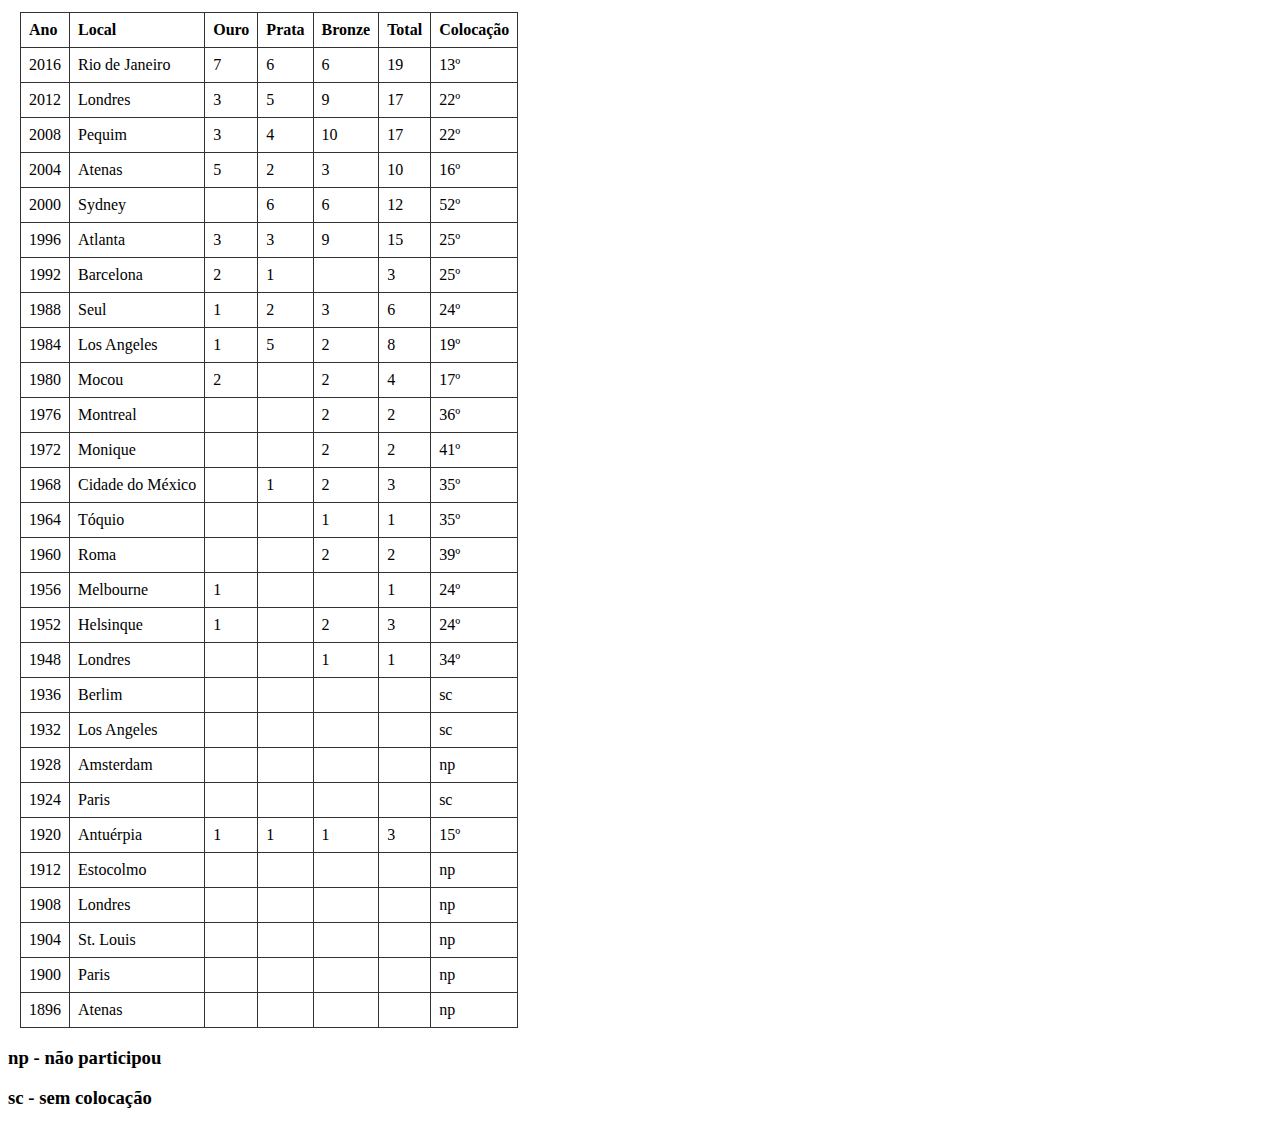
<file: Classificação.html>
<!DOCTYPE html>
<html lang="en">
<head>
    <meta charset="UTF-8">
    <meta http-equiv="X-UA-Compatible" content="IE=edge">
    <meta name="viewport" content="width=device-width, initial-scale=1.0">
    <title>Document</title>
    <style>
table {
    table-layout: fixed;
    border-collapse: collapse;
    margin: 12px;
}

td, th {
    border: 1px solid #333;
    padding: 0.5rem;
    text-align: left;
}
    </style>
</head>
<body>
    
    <table>
        <tr>
          <th>Ano</th>
          <th>Local</th>
          <th>Ouro</th>
          <th>Prata</th>
          <th>Bronze</th>
          <th>Total</th>
          <th>Colocação</th>
          
        </tr>
        <tr>
          <td>2016</td>
          <td>Rio de Janeiro</td>
          <td>7</td>
          <td>6</td>
          <td>6</td>
          <td>19</td>
          <td>13º</td>
        </tr>
        <tr>
            <td>2012</td>
            <td>Londres</td>
            <td>3</td>
            <td>5</td>
            <td>9</td>
            <td>17</td>
            <td>22º</td>
        
        <tr>
            <td>2008</td>
            <td>Pequim</td>
            <td>3</td>
            <td>4</td>
            <td>10</td>
            <td>17</td>
            <td>22º</td>
        </tr>
        <tr>
            <td>2004</td>
            <td>Atenas</td>
            <td>5</td>
            <td>2</td>
            <td>3</td>
            <td>10</td>
            <td>16º</td>
        </tr>
        <tr>
            <td>2000</td>
            <td>Sydney</td>
            <td></td>
            <td>6</td>
            <td>6</td>
            <td>12</td>
            <td>52º</td>
        </tr>
        <tr>
            <td>1996</td>
            <td>Atlanta</td>
            <td>3</td>
            <td>3</td>
            <td>9</td>
            <td>15</td>
            <td>25º</td>
        </tr>
    </tr>
    <tr>
        <td>1992</td>
        <td>Barcelona</td>
        <td>2</td>
        <td>1</td>
        <td></td>
        <td>3</td>
        <td>25º</td>
    </tr>
</tr>
<tr>
    <td>1988</td>
    <td>Seul</td>
    <td>1</td>
    <td>2</td>
    <td>3</td>
    <td>6</td>
    <td>24º</td>
</tr>
</tr>
<tr>
    <td>1984</td>
    <td>Los Angeles</td>
    <td>1</td>
    <td>5</td>
    <td>2</td>
    <td>8</td>
    <td>19º</td>
</tr>
</tr>
<tr>
    <td>1980</td>
    <td>Mocou</td>
    <td>2</td>
    <td></td>
    <td>2</td>
    <td>4</td>
    <td>17º</td>
</tr>
</tr>
</tr>
<tr>
    <td>1976</td>
    <td>Montreal</td>
    <td></td>
    <td></td>
    <td>2</td>
    <td>2</td>
    <td>36º</td>
</tr>
</tr>
<tr>
    <td>1972</td>
    <td>Monique</td>
    <td></td>
    <td></td>
    <td>2</td>
    <td>2</td>
    <td>41º</td>
</tr>

</tr>
<tr>
    <td>1968</td>
    <td>Cidade do México</td>
    <td></td>
    <td>1</td>
    <td>2</td>
    <td>3</td>
    <td>35º</td>
</tr>

<tr>
    <td>1964</td>
    <td>Tóquio</td>
    <td></td>
    <td></td>
    <td>1</td>
    <td>1</td>
    <td>35º</td>
</tr>
</tr>

<tr>
    <td>1960</td>
    <td>Roma</td>
    <td></td>
    <td></td>
    <td>2</td>
    <td>2</td>
    <td>39º</td>
</tr>
</tr>

<tr>
    <td>1956</td>
    <td>Melbourne</td>
    <td>1</td>
    <td></td>
    <td></td>
    <td>1</td>
    <td>24º</td>
</tr>
</tr>

<tr>
    <td>1952</td>
    <td>Helsinque</td>
    <td>1</td>
    <td></td>
    <td>2</td>
    <td>3</td>
    <td>24º</td>
</tr>
</tr>

<tr>
    <td>1948</td>
    <td>Londres</td>
    <td></td>
    <td></td>
    <td>1</td>
    <td>1</td>
    <td>34º</td>
</tr>
</tr>

<tr>
    <td>1936</td>
    <td>Berlim</td>
    <td></td>
    <td></td>
    <td></td>
    <td></td>
    <td>sc </td>
</tr>
</tr>

<tr>
    <td>1932</td>
    <td>Los Angeles</td>
    <td></td>
    <td></td>
    <td></td>
    <td></td>
    <td>sc</td>
</tr>
</tr>

<tr>
    <td>1928</td>
    <td>Amsterdam</td>
    <td></td>
    <td></td>
    <td></td>
    <td></td>
    <td>np</td>
</tr>
</tr>

<tr>
    <td>1924</td>
    <td>Paris</td>
    <td></td>
    <td></td>
    <td></td>
    <td></td>
    <td>sc</td>
</tr>
</tr>

<tr>
    <td>1920 </td>
    <td>Antuérpia</td>
    <td>1</td>
    <td>1</td>
    <td>1</td>
    <td>3</td>
    <td>15º</td>
</tr>
</tr>

<tr>
    <td>1912</td>
    <td>Estocolmo</td>
    <td></td>
    <td></td>
    <td></td>
    <td></td>
    <td>np</td>
</tr>
</tr>

<tr>
    <td>1908</td>
    <td>Londres</td>
    <td></td>
    <td></td>
    <td></td>
    <td></td>
    <td>np</td>
</tr>
</tr>

<tr>
    <td>1904</td>
    <td>St. Louis</td>
    <td></td>
    <td></td>
    <td></td>
    <td></td>
    <td>np</td>
</tr>
</tr>

<tr>
    <td>1900</td>
    <td>Paris</td>
    <td></td>
    <td></td>
    <td></td>
    <td></td>
    <td>np</td>
</tr>
</tr>

<tr>
    <td>1896</td>
    <td>Atenas</td>
    <td></td>
    <td></td>
    <td></td>
    <td></td>
    <td>np</td>
</tr>
</tr>

      </table>
<h3>np - não participou</h3>
<h3>sc - sem colocação</h3>
 
</body>
</html>
</file>
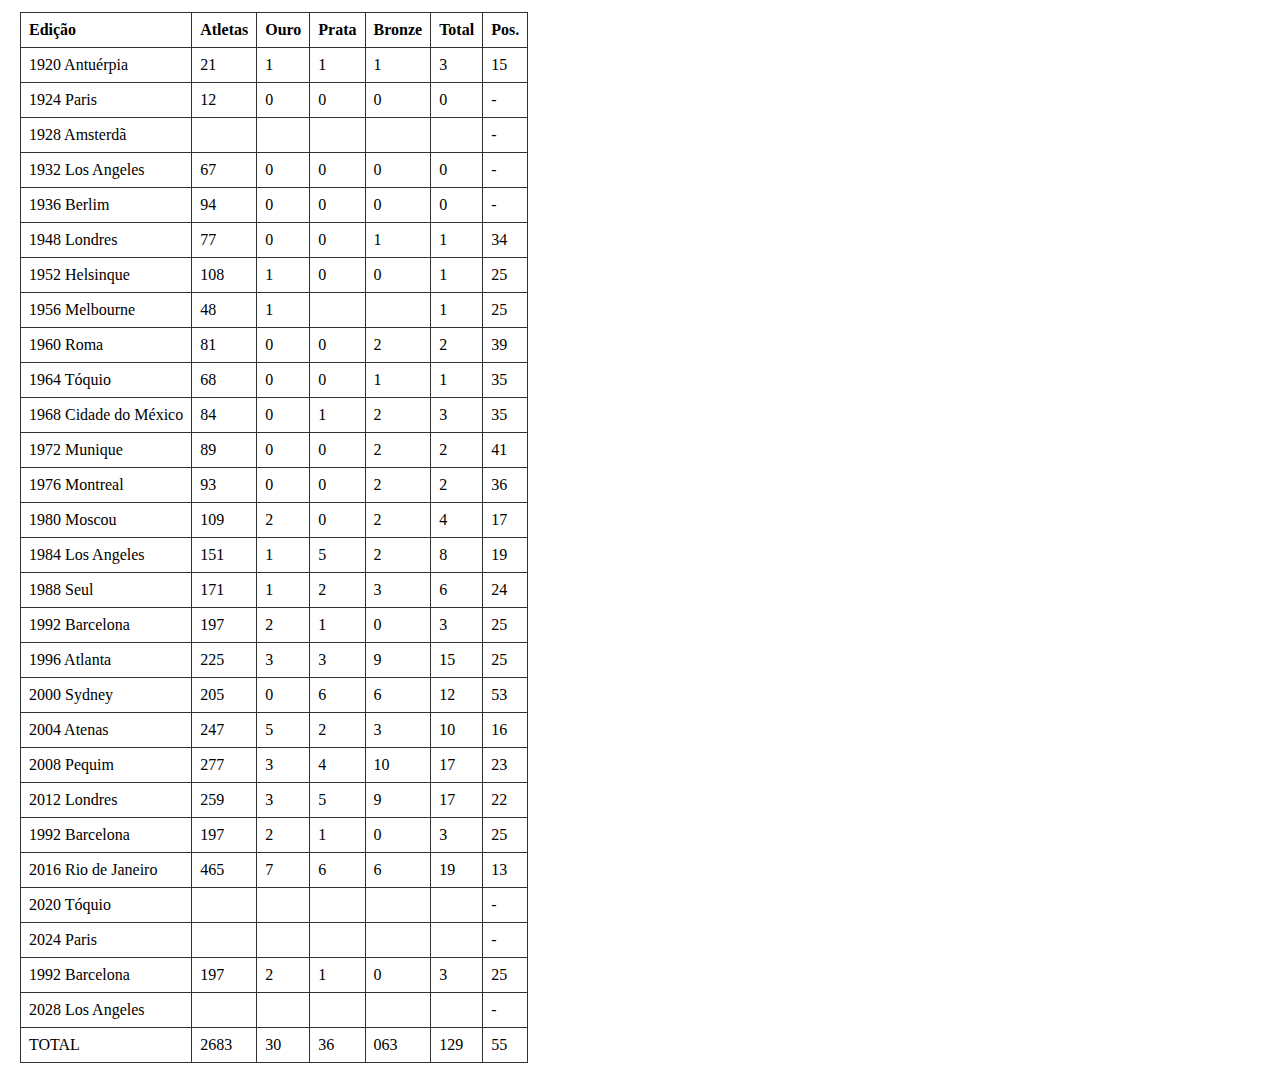
<file: Jogos de verão.html>
<!DOCTYPE html>
<html lang="en">
<head>
    <meta charset="UTF-8">
    <meta http-equiv="X-UA-Compatible" content="IE=edge">
    <meta name="viewport" content="width=device-width, initial-scale=1.0">
    <title>Document</title>
    <style>
table {
    table-layout: fixed;
    border-collapse: collapse;
    margin: 12px;
}
  
td, th {
    border: 1px solid #333;
    padding: 0.5rem;
    text-align: left;
}
    </style>
</head>
<body>
    
    <table>
        <tr>
          <th>Edição</th>
          <th>Atletas</th>
          <th>Ouro</th>
          <th>Prata</th>
          <th>Bronze</th>
          <th>Total</th>
          <th>Pos.</th>
          
        </tr>
        
        <tr>
            <td>1920 Antuérpia </td>
            <td>21</td>
            <td>1</td>
            <td>1</td>
            <td>1</td>
            <td>3</td>
            <td>15</td>

          </tr>
<tr>
            <td>1924 Paris</td>
            <td>12</td>
            <td>0</td>
            <td>0</td>
            <td>0</td>
            <td>0</td>
            <td>-</td>
            
          </tr>
          <tr>
            <td>1928 Amsterdã</td>
            <td></td>
            <td></td>
            <td></td>
            <td></td>
            <td></td>
            <td>-</td>
            
          </tr>
          <tr>
            <td>1932 Los Angeles</td>
            <td>67</td>
            <td>0</td>
            <td>0</td>
            <td>0</td>
            <td>0</td>
            <td>-</td>
            
          </tr>
          <tr>
            <td>1936 Berlim</td>
            <td>94</td>
            <td>0</td>
            <td>0</td>
            <td>0</td>
            <td>0</td>
            <td>-</td>
            
          </tr>
          <tr>
            <td>1948 Londres</td>
            <td>77</td>
            <td>0</td>
            <td>0</td>
            <td>1</td>
            <td>1</td>
            <td>34</td>
            
          </tr>
          <tr>
            <td>1952 Helsinque</td>
            <td>108</td>
            <td>1</td>
            <td>0</td>
            <td>0</td>
            <td>1</td>
            <td>25</td>
        
          </tr>
          <tr>
            <td>1956 Melbourne</td>
            <td>48</td>
            <td>1</td>
            <td></td>
            <td></td>
            <td>1</td>
            <td>25</td>
            
          </tr>
        </tr>
        <tr>
          <td>1960 Roma</td>
          <td>81</td>
          <td>0</td>
          <td>0</td>
          <td>2</td>
          <td>2</td>
          <td>39</td>
          
        </tr>
        <tr> 
          <tr>
            <td>1964 Tóquio</td>
            <td>68</td>
            <td>0</td>
            <td>0</td>
            <td>1</td>
            <td>1</td>
            <td>35</td>
            
          </tr>
        </tr>
        <tr>
          <td>1968 Cidade do México</td>
          <td>84</td>
          <td>0</td>
          <td>1</td>
          <td>2</td>
          <td>3</td>
          <td>35</td>
        </tr>
        <tr>
          <td>1972 Munique</td>
          <td>89</td>
          <td>0</td>
          <td>0</td>
          <td>2</td>
          <td>2</td>
          <td>41</td>
        </tr>
        <tr>
          <td>1976 Montreal</td>
          <td>93</td>
          <td>0</td>
          <td>0</td>
          <td>2</td>
          <td>2</td>
          <td>36</td>
        </tr>
        <tr>
          <td>1980 Moscou</td>
          <td>109</td>
          <td>2</td>
          <td>0</td>
          <td>2</td>
          <td>4</td>
          <td>17</td>
        </tr>
        <tr>
          <td>1984 Los Angeles</td>
          <td>151</td>
          <td>1</td>
          <td>5</td>
          <td>2</td>
          <td>8</td>
          <td>19</td>
        </tr>
        <tr>
          <td>1988 Seul</td>
          <td>171</td>
          <td>1</td>
          <td>2</td>
          <td>3</td>
          <td>6</td>
          <td>24</td>
        </tr>
        <tr>
          <td>1992 Barcelona</td>
          <td>197</td>
          <td>2</td>
          <td>1</td>
          <td>0</td>
          <td>3</td>
          <td>25</td>
        </tr>
        <tr>
          <td>1996 Atlanta</td>
          <td>225</td>
          <td>3</td>
          <td>3</td>
          <td>9</td>
          <td>15</td>
          <td>25</td>
        </tr>
        <tr>
          <td>2000 Sydney</td>
          <td>205</td>
          <td>0</td>
          <td>6</td>
          <td>6</td>
          <td>12</td>
          <td>53</td>
          
          <tr>
            <td>2004 Atenas</td>
            <td>247</td>
            <td>5</td>
            <td>2</td>
            <td>3</td>
            <td>10</td>
            <td>16</td>
          </tr>
          <tr>
            <tr>
                <td>2008 Pequim</td>
                <td>277</td>
                <td>3</td>
                <td>4</td>
                <td>10</td>
                <td>17</td>
                <td>23</td>
              </tr>
              <tr>
                <tr>
                    <td>2012 Londres</td>
                    <td>259</td>
                    <td>3</td>
                    <td>5</td>
                    <td>9</td>
                    <td>17</td>
                    <td>22</td>
                  </tr>
                  <tr>
                    <tr>
                        <td>1992 Barcelona</td>
                        <td>197</td>
                        <td>2</td>
                        <td>1</td>
                        <td>0</td>
                        <td>3</td>
                        <td>25</td>
                      </tr>
                      <tr>
                        <tr>
                            <td>2016 Rio de Janeiro</td>
                            <td>465</td>
                            <td>7</td>
                            <td>6</td>
                            <td>6</td>
                            <td>19</td>
                            <td>13</td>
                          </tr>
                          <tr>
                            <tr>
                                <td>2020 Tóquio</td>
                                <td></td>
                                <td></td>
                                <td></td>
                                <td></td>
                                <td></td>
                                <td>-</td>
                              </tr>
                              <tr>
                                <tr>
                                    <td>2024 Paris</td>
                                    <td></td>
                                    <td></td>
                                    <td></td>
                                    <td></td>
                                    <td></td>
                                    <td>-</td>
                                  </tr>
                                  <tr>
                                    <tr>
                                        <td>1992 Barcelona</td>
                                        <td>197</td>
                                        <td>2</td>
                                        <td>1</td>
                                        <td>0</td>
                                        <td>3</td>
                                        <td>25</td>
                                      </tr>
                                      <tr>
                                        <tr>
                                            <td>2028 Los Angeles</td>
                                            <td></td>
                                            <td></td>
                                            <td></td>
                                            <td></td>
                                            <td></td>
                                            <td>-</td>
                                          </tr>
                                          <tr>
                                            <tr>
                                                <td>TOTAL</td>
                                                <td>2683</td>
                                                <td>30</td>
                                                <td>36</td>
                                                <td>063</td>
                                                <td>129</td>
                                                <td>55</td>
                                              </tr>
                                              <tr>
        </table>
        
         
        </body>
        </html>
</file>
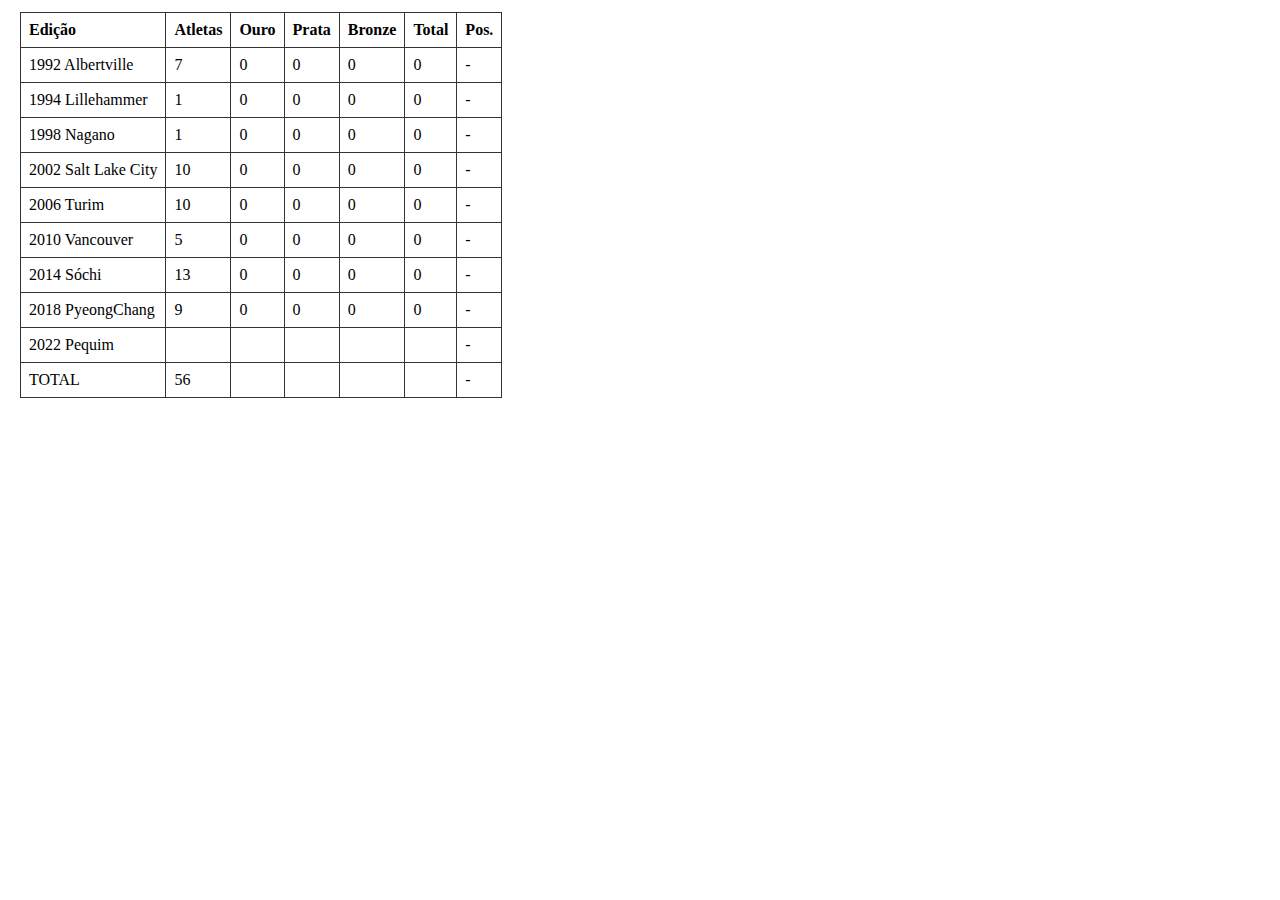
<file: Medalhas Jogos de Inverno.html>
<!DOCTYPE html>
<html lang="en">
<head>
    <meta charset="UTF-8">
    <meta http-equiv="X-UA-Compatible" content="IE=edge">
    <meta name="viewport" content="width=device-width, initial-scale=1.0">
    <title>Document</title>
    <style>
table {
    table-layout: fixed;
    border-collapse: collapse;
    margin: 12px;
}
  
td, th {
    border: 1px solid #333;
    padding: 0.5rem;
    text-align: left;
}
    </style>
</head>
<body>
    
    <table>
        <tr>
          <th>Edição</th>
          <th>Atletas</th>
          <th>Ouro</th>
          <th>Prata</th>
          <th>Bronze</th>
          <th>Total</th>
          <th>Pos.</th>
          
        </tr>
        
        <tr>
            <td>1992 Albertville</td>
            <td>7</td>
            <td>0</td>
            <td>0</td>
            <td>0</td>
            <td>0</td>
            <td>-</td>

          </tr>
<tr>
            <td>1994 Lillehammer</td>
            <td>1</td>
            <td>0</td>
            <td>0</td>
            <td>0</td>
            <td>0</td>
            <td>-</td>
            
          </tr>
          <tr>
            <td>1998 Nagano</td>
            <td>1</td>
            <td>0</td>
            <td>0</td>
            <td>0</td>
            <td>0</td>
            <td>-</td>
            
          </tr>
          <tr>
            <td>2002 Salt Lake City</td>
            <td>10</td>
            <td>0</td>
            <td>0</td>
            <td>0</td>
            <td>0</td>
            <td>-</td>
            
          </tr>
          <tr>
            <td>2006 Turim</td>
            <td>10</td>
            <td>0</td>
            <td>0</td>
            <td>0</td>
            <td>0</td>
            <td>-</td>
            
          </tr>
          <tr>
            <td>2010 Vancouver</td>
            <td>5</td>
            <td>0</td>
            <td>0</td>
            <td>0</td>
            <td>0</td>
            <td>-</td>
            
          </tr>
          <tr>
            <td>2014 Sóchi</td>
            <td>13</td>
            <td>0</td>
            <td>0</td>
            <td>0</td>
            <td>0</td>
            <td>-</td>
            
          </tr>
          <tr>
            <td>2018 PyeongChang</td>
            <td>9</td>
            <td>0</td>
            <td>0</td>
            <td>0</td>
            <td>0</td>
            <td>-</td>
            
          </tr>
          <tr>
            <td>2022 Pequim</td>
            <td></td>
            <td></td>
            <td></td>
            <td></td>
            <td></td>
            <td>-</td>
            
          </tr>
          <tr>
            <td>TOTAL</td>
            <td>56</td>
            <td></td>
            <td></td>
            <td></td>
            <td></td>
            <td>-</td>
            
          </tr>
        </table>
        
         
        </body>
        </html>
</file>
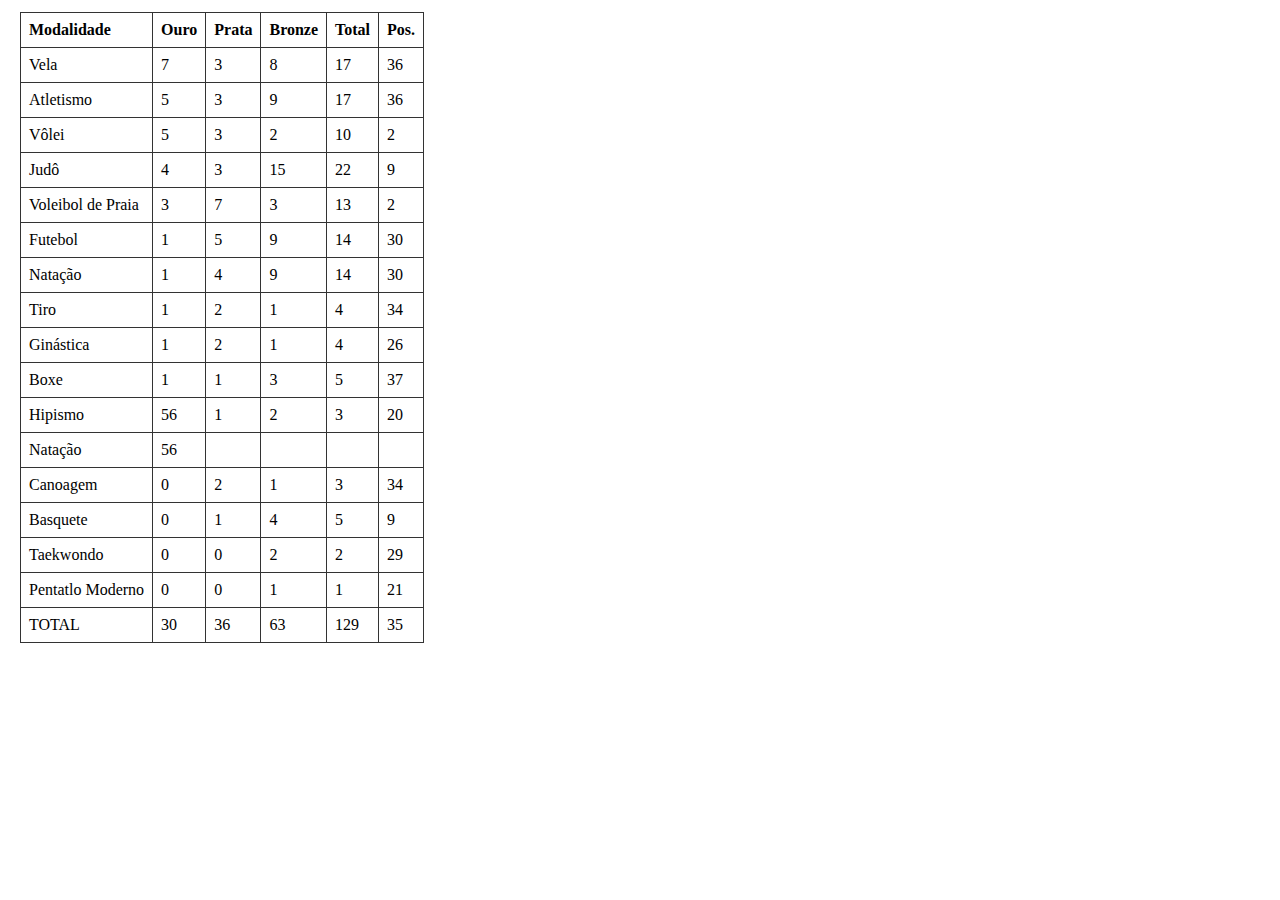
<file: Medalhas Modalidade.html>
<!DOCTYPE html>
<html lang="en">
<head>
    <meta charset="UTF-8">
    <meta http-equiv="X-UA-Compatible" content="IE=edge">
    <meta name="viewport" content="width=device-width, initial-scale=1.0">
    <title>Document</title>
    <style>
table {
    table-layout: fixed;
    border-collapse: collapse;
    margin: 12px;
}
  
td, th {
    border: 1px solid #333;
    padding: 0.5rem;
    text-align: left;
}
    </style>
</head>
<body>
    
    <table>
        <tr>
          <th>Modalidade</th>
          <th>Ouro</th>
          <th>Prata</th>
          <th>Bronze</th>
          <th>Total</th>
          <th>Pos.</th>
          
        </tr>
        <tr>
            <td>Vela</td>
            <td>7</td>
            <td>3</td>
            <td>8</td>
            <td>17</td>
            <td>36</td>

            </tr>
          <tr>
            <td>Atletismo</td>
            <td>5</td>
            <td>3</td>
            <td>9</td>
            <td>17</td>
            <td>36</td>
            
          </tr>
          <tr>
            <td>Vôlei</td>
            <td>5</td>
            <td>3</td>
            <td>2</td>
            <td>10</td>
            <td>2</td>
            
          </tr>
          <tr>
            <td>Judô</td>
            <td>4</td>
            <td>3</td>
            <td>15</td>
            <td>22</td>
            <td>9</td>
             
          </tr>
          <tr>
            <td>Voleibol de Praia</td>
            <td>3</td>
            <td>7</td>
            <td>3</td>
            <td>13</td>
            <td>2</td>
            
          </tr>
          <tr>
            <td>Futebol</td>
            <td>1</td>
            <td>5</td>
            <td>9</td>
            <td>14</td>
            <td>30</td>
            
          </tr>
          <tr>
            <td>Natação</td>
            <td>1</td>
            <td>4</td>
            <td>9</td>
            <td>14</td>
            <td>30</td>

          </tr>
          <tr>
            <td>Tiro</td>
            <td>1</td>
            <td>2</td>
            <td>1</td>
            <td>4</td>
            <td>34</td>
            
          </tr>
          <tr>
            <td>Ginástica</td>
            <td>1</td>
            <td>2</td>
            <td>1</td>
            <td>4</td>
            <td>26</td>
            
            </tr>
          <tr>
            <td>Boxe</td>
            <td>1</td>
            <td>1</td>
            <td>3</td>
            <td>5</td>
            <td>37</td>
        
          </tr>
          <tr>
            <td>Hipismo  </td>
            <td>56</td>
            <td>1</td>
            <td>2</td>
            <td>3</td>
            <td>20</td>
            
          </tr>
          <tr>
            <td>Natação</td>
            <td>56</td>
            <td></td>
            <td></td>
            <td></td>
            <td></td>
            
          </tr>
          <tr>
            <td>Canoagem</td>
            <td>0</td>
            <td>2</td>
            <td>1</td>
            <td>3</td>
            <td>34</td>
            
          </tr>
          <tr>
            <td>Basquete</td>
            <td>0</td>
            <td>1</td>
            <td>4</td>
            <td>5</td>
            <td>9</td>
            
          </tr><tr>
            <td>Taekwondo</td>
            <td>0</td>
            <td>0</td>
            <td>2</td>
            <td>2</td>
            <td>29</td>
            
          </tr>
        </tr><tr>
            <td>Pentatlo Moderno</td>
            <td>0</td>
            <td>0</td>
            <td>1</td>
            <td>1</td>
            <td>21</td>
            
          </tr>
        </tr><tr>
            <td>TOTAL</td>
            <td>30</td>
            <td>36</td>
            <td>63</td>
            <td>129</td>
            <td>35</td>
            
          </tr>
        </table>
        
         
        </body>
        </html>
</file>
